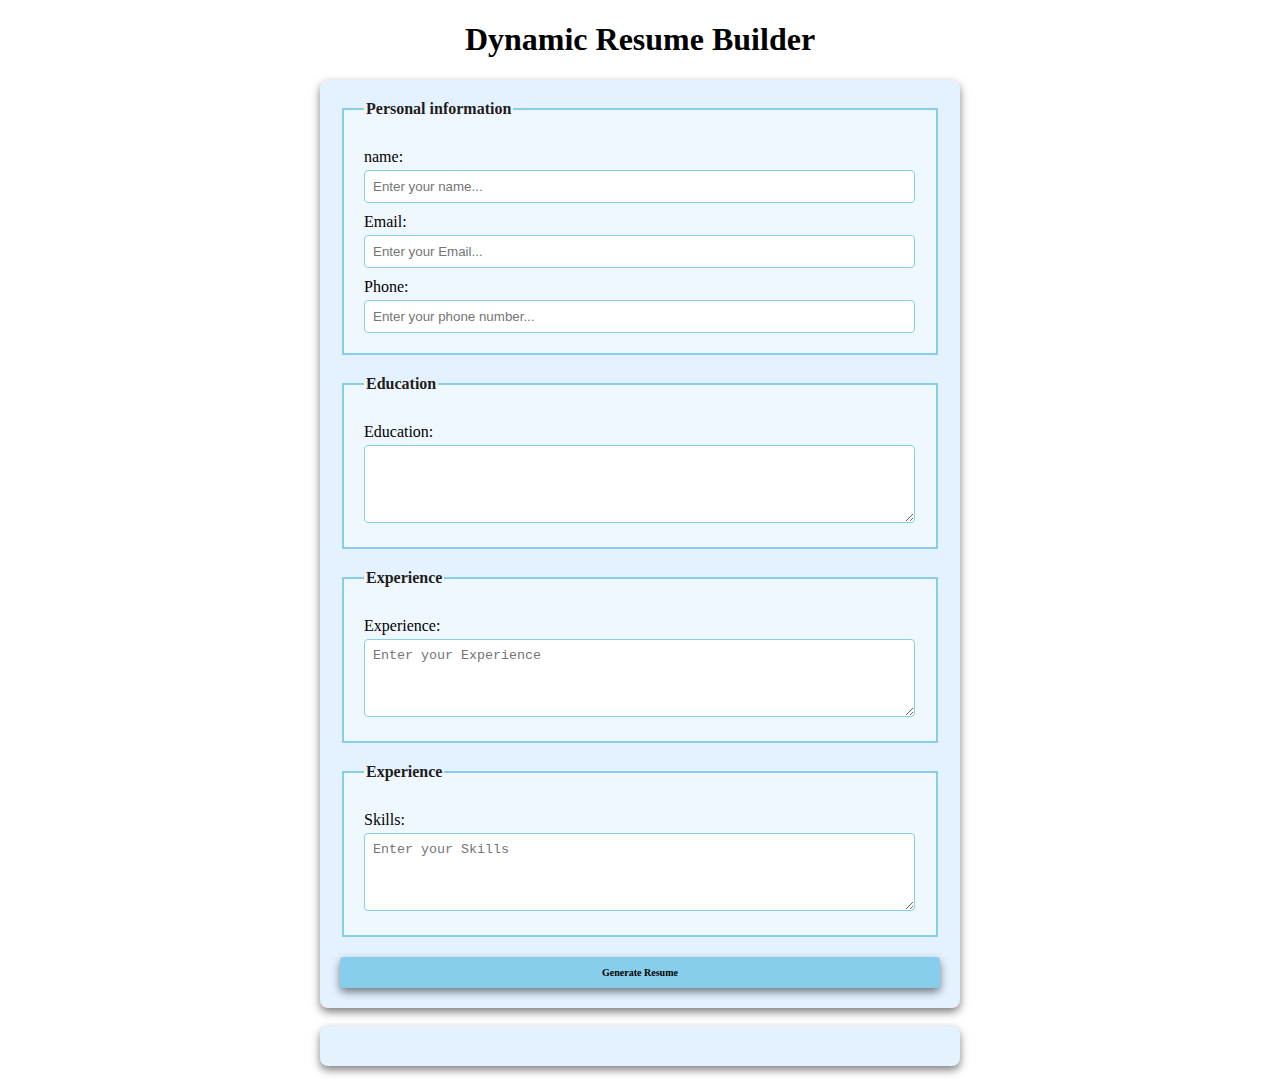
<file: index.html>
<!DOCTYPE html>
<html lang="en">
<head>
    <meta charset="UTF-8">
    <meta name="viewport" content="width=device-width, initial-scale=1.0">
    <title>Dynamic resume builder</title>
    <link rel="stylesheet" href="style.css">
</head>
<body>
    <h1>Dynamic Resume Builder </h1>
    <form id="resume-form">
        <fieldset>
            <legend>Personal information
            </legend>
            <label for="name">name:</label>
            <input type="text" name="" id="name" placeholder="Enter your name...">
            <label for="email">Email:</label>
            <input type="email"  id="email" placeholder="Enter your Email...">
            <label for="phone">Phone:</label>
            <input type="tel" id="phone" placeholder="Enter your phone number...">
            

        </fieldset>
        <fieldset>
            <legend>Education</legend>
            <label for="education">Education:</label>
            <textarea name="" id="education" placeholder="Enter your Education..." rows="4" required>

            </textarea>
        </fieldset>
        <fieldset>
            <legend>Experience</legend>
            <label for="experience">Experience:</label>
            <textarea name="" id="experience" placeholder="Enter your Experience" rows="4" required></textarea>
        </fieldset>
        <fieldset>
            <legend>Experience</legend>
            <label for="skills">Skills:</label>
            <textarea name="" id="skills" placeholder="Enter your Skills" rows="4" required></textarea>
        </fieldset>
        <button type="submit"><b>Generate Resume</b></button>
    </form>
    <br>

    

    <div id="resume-display">

    </div>
    <script src="script.js"></script>
</body>
</html>
</file>
<file: style.css>
body{
    font-family: 'Times New Roman', Times, serif;
    margin: 20px;
    padding: 0;
    background-color: white;
}
form{
    margin: auto;
    background-color: rgb(228, 242, 255);
    border-radius: 8px;
    box-shadow: 0 4px 8px rgba(0, 0, 0,0.5);
    padding: 20px;
    max-width: 600px;

}
h1{
    text-align: center;
    color: black;
}

fieldset{
    border: 2px solid skyblue;
    border-radius: 8x;
    padding: 20px;
    margin-bottom: 20px;
    background-color: aliceblue;
}
legend{
    font-weight: bold;
    text-align: left;
    color: rgb(34, 29, 29);
    
}
label{
    display: block;
    margin-top: 10px;
    color: black;
}
input,textarea{
    margin-top: 4px;
    padding: 8px;
    width: calc(100% - 1px);
    border: 1px solid skyblue;
    border-radius: 4px;
     box-sizing: border-box;
}
button{
    display: block;
    width: 100%;
    background-color: skyblue;
    color: black;
    border: none;
    border-radius: 4px;
    box-shadow: 0 4px 8px rgba(0, 0, 0, 0.5);
    margin-top: 10px;
    font-size: 10px;
    font-family: 'Times New Roman', Times, serif;
    padding: 10px;
    cursor: pointer;
}
button:hover{
    color: blue;
}
#resume-display{
    margin: auto;
    background-color: rgb(228, 242, 255);
    border-radius: 8px;
    box-shadow: 0 4px 8px rgba(0, 0, 0,0.5);
    padding: 20px;
    max-width: 600px;

}
</file>
